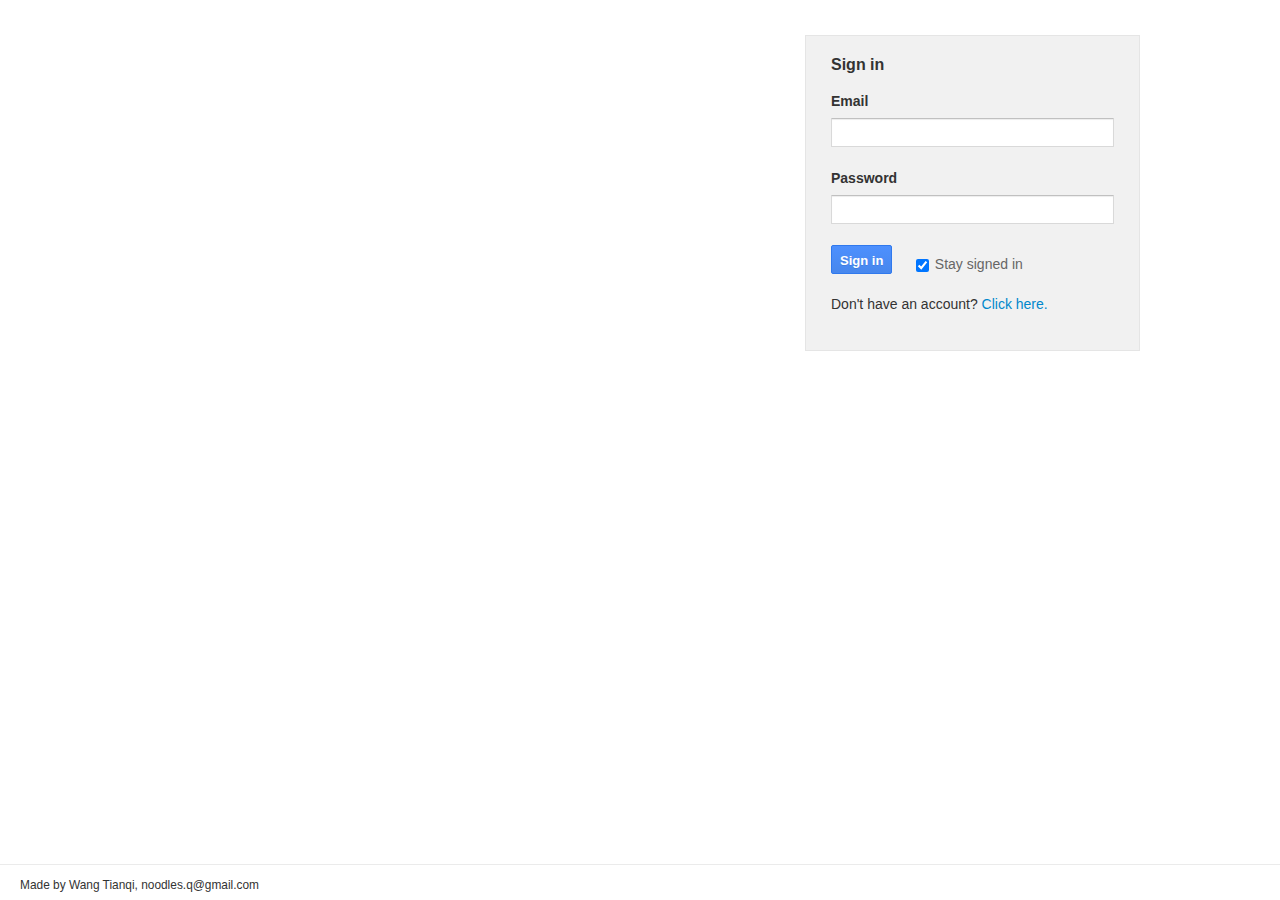
<file: index.html>
<!DOCTYPE html>
<html>
  <head>  
    <meta charset="UTF-8">
    <meta name="application-name" content="TQReader-login">
    <meta name="description" content="the login page to TQReader">
    <link href="./images/favicon.ico" rel="SHORTCUT ICON">
    <noscript>
      "<style>
          div {display: none;}
          table {display: none;}
          #noscript {padding: 3em;font-size:130%;}
      </style>
      <p id='noscript'>Your browser seems disabled Javascript, if you want to use TQReader please enable Javascript, then <a href='../'>Try again</a> or refresh the page</p>
      "
    </noscript>
    <script type="text/javascript" src="./scripts/store.js"></script>
    <script>
      if (window._localStorage.get('tq_email') ||
          window._cookie.get('tq_email'))
      {
          //window._localStorage.remove('tq_email');
          //window._cookie.set('tq_email','','1970-1-1');
          window.location.href = './main.html';    
      }
    </script>
    <link href="./styles/login.css" type="text/css" rel="stylesheet">
  </head>
  <body>
    <div class="main content clearfix">
      <div id="logo"></div>
      <div id="form" class="sign-in">
        <div class="signin-box">
          <h2>Sign in</h2>
          <form id="loginform" method="post" action="./server/auth">
            <div class="email-div">
              <label for="Email"><strong class="email-label">Email</strong></label>
              <input id="Email" type="email" value="" name="Email" spellcheck="false" data-toggle="popover" data-placement="top" data-content="Cannot find the email">
            </div>
            <div class="passwd-div">
              <label for="Passwd"><strong class="passwd-label">Password</strong></label>
              <input id="Passwd" type="password" name="Passwd" data-toggle="popover" data-placement="top" data-content="Wrong password">
            </div>
            <input id="signIn" type="submit" value="Sign in" name="signIn" data-toggle="popover" data-placement="right" data-content="The sign in form cannot be empty" class="button button-submit">
            <label class="remember">
              <input id="PersistentCookie" type="checkbox" checked="checked" value="yes" name="PersistentCookie"><strong class="remember-label">Stay signed in</strong>
            </label>
          </form>
          <div id="register-div">Don't have an account? <a href="#reg-box" data-toggle="modal">Click here.</a></div>
        </div>
      </div>
    </div>
    <div id="footer">
      <div class="footer clearfix"> <span>Made by Wang Tianqi, noodles.q@gmail.com</span></div>
    </div>
    <div id="reg-box" tabindex="-1" role="dialog" aria-hidden="true" aria-labelledby="registerForm" class="modal hide fade">
      <div class="modal-header">
        <button type="button" data-dismiss="modal" aria-hidden="true" class="close">x</button>
        <h3 id="regFormLabel">Only one step</h3>
      </div>
      <div class="modal-body">
        <form id="signupform" method="post" action="./server/auth">
          <div class="userName-div">
            <label for="userName"><strong class="userName-label">UserName</strong></label>
            <input id="userName" type="userName" value="" name="userName">
          </div>
          <div class="email-div">
            <label for="regEmail"><strong class="email-label">Email</strong></label>
            <input id="regEmail" type="email" value="" name="regEmail">
          </div>
          <div class="passwd-div">
            <label for="passwd"><strong class="passwd-label">Password</strong></label>
            <input id="passwd" type="password" name="passwd">
          </div>
          <input id="signup" type="submit" value="Regist" name="signup" class="button button-submit">
          <div id="reg-result"></div>
        </form>
      </div>
    </div>
    <script>
      window.pageinfo = {
          name: 'login'  
      };
    </script>
    <script type="text/javascript" src="./scripts/lib/require.js" data-main="./scripts/main.js"></script>
  </body>
</html>
</file>
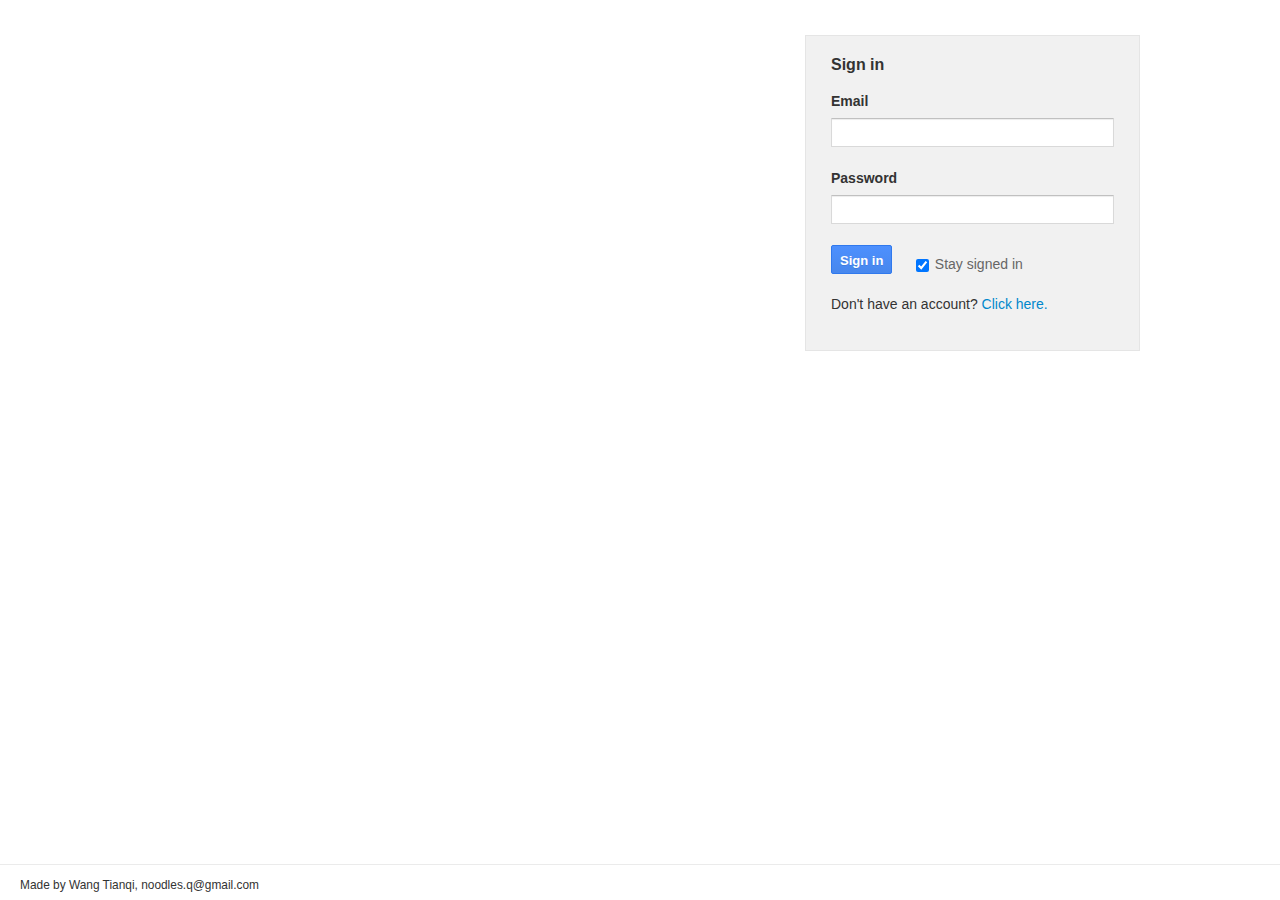
<file: main.html>
<!DOCTYPE html>
<html>
  <head>
    <title>TQReader</title>
    <meta charset="UTF-8">
    <link href="./images/favicon.ico" rel="SHORTCUT ICON">
    <meta name="application-name" content="TQReader">
    <meta name="description" content="get all your favourites in one place">
    <noscript>
      "<style>
          div {display: none;}
          table {display: none;}
          #noscript {padding: 3em;font-size:130%;}
      </style>
      <p id='noscript'>Your browser seems disabled Javascript, if you want to use TQReader please enable Javascript, then <a href='../'>Try again</a> or refresh the page.</p>
      "
    </noscript>
    <script type="text/javascript" src="./scripts/store.js"></script>
    <script>
      if (!(window.localStorage.getItem('tq_email') || window._cookie.get('tq_email')))
      {
          window.location.href = './index.html';    
      }
    </script>
    <!--link(href='./styles/global.css',type='text/css',rel='stylesheet')-->
    <link href="./styles/reader-ui.css" type="text/css" rel="stylesheet">
    <link href="./styles/reader-ui-medium.css" type="text/css" rel="stylesheet">
    <link href="./styles/scroll.css" type="text/css" rel="stylesheet">
  </head>
  <body>
    <div id="loading-area-container" class="message-area-container hidden">
      <div class="goog-inline-block">
        <div id="loading-area" class="jfk-butterBar jfk-butterBar-shown jfk-butterBar-info">Loading... </div>
      </div>
    </div>
    <div id="quick-add-bubble-holder" style="left:28px;top:109px;display:none;">
      <form id="quick-add-form"><span id="quick-add-instructions">Enter a search term to find feeds or paste a feed URL.</span>
        <div id="quick-add-close"></div>
        <div id="quick-add-input-div">
          <input id="quickadd" type="text" name="quickadd" autocomplete="off" spellcheck="false" style="width:225px;" required>
          <div role="wairole:button" tabindex="0" id="quick-add-btn" class="goog-button goog-button-base unselectable goog-inline-block goog-button-float-left goog-button-tight">
            <div class="goog-button-base-outer-box goog-inline-block">
              <div class="goog-button-base-inner-box goog-inline-block">
                <div class="goog-button-base-pos">
                  <div class="goog-button-base-content">
                    <div class="goog-button-body">Add</div>
                  </div>
                </div>
              </div>
            </div>
          </div>
        </div>
        <div id="quick-add-helptext">e.g: googleblog.bolgspot.com or sky sports</div>
      </form>
    </div>
    <div id="main">
      <div id="nav">
        <div id="logo-section"><a id="logo-link" href="index.html">TQReader</a></div>
        <div id="lhn-add-subscription-section"><span id="lhn-add-subscription" role="button" tabindex="0" class="jfk-button-primary jfk-button jfk-button-clear-outline">Subscribe</span></div>
        <div id="scrollable-sections-holder">
          <div id="scrollable-sections" class="mouseout">
            <div id="home-section">
              <div id="overview-selector" class="selector no-icon"><a href="#overview-page" class="link"><span class="text">Home</span></a></div>
            </div>
            <div id="lhn-subscriptions" class="section lhn-section">
              <div id="lhn-subscriptions-minimize" class="section-button section-minimize"></div>
              <div id="lhn-subscriptions-menubutton" aria-expanded="false" role="button" tabindex="=" aria-haspopup="true" aria-activedescendant class="section-button section-menubutton goog-menu-button goog-inline-block">
                <div class="goog-inline-block goog-menu-button-outer-box">
                  <div class="goog-inline-block goog-menu-button-inner-box">
                    <div class="goog-inline-block goog-menu-button-caption">
                      <div class="goog-inline-block goog-menu-button-dropdown">&nbsp;</div>
                    </div>
                  </div>
                </div>
              </div>
              <div class="lhn-section-primary"><span id="sub-tree-header" class="unselectable">Subscriptions</span><span id="sub-tree-refreshing" class="hidden">refreshing...</span></div>
              <div id="sub-tree-container" class="scroll-tree-container lhn-section-secondary">
                <ul id="sub-tree" class="scroll-tree">
                  <li id="sub-tree-item-0-main" class="folder unselectable expanded">
                    <ul></ul>
                  </li>
                </ul>
              </div>
            </div>
          </div>
          <div id="scrollable-sections-top-shadow"></div>
          <div id="scrollable-sections-buttom-shadow"></div>
        </div>
      </div>
      <div id="chrome">
        <div id="chrome-viewer-cotainer">
          <div id="chrome-viewer">
            <div id="viewer-header-container">
              <div id="viewer-header">
                <div id="viewer-top-controls-container">
                  <div id="viewer-top-controls">
                    <div class="lhn-nav-button-container"></div>
                    <div role="button" id="viewer-refresh" tabindex="0" title="Refresh" class="goog-inline-block jfk-button jfk-button-standard viewer-buttons"><img src="./images/refresh.png" class="jfk-button-img"></div>
                    <div id="viewer-view-options" aria-expanded="false" role="listbox" tabindex="0" class="goog-inline-block goog-flat-menu-button">
                      <div class="goog-inline-block goog-flat-menu-button-caption">All items</div>
                      <div class="goog-inline-block goog-flat-menu-button-dropdown">&nbsp;</div>
                    </div><span id="mark-all-as-read-split-button">
                      <div role="button" tabindex="0" class="goog-inline-block jfk-button jfk-button-standard jfk-button-collapse-right">Mark all as read</div>
                      <div tabindex="0" class="goog-inline-block goog-flat-menu-button goog-flat-menu-button-collapse-left ml-5">
                        <div class="goog-inline-block goog-flat-menu-button-caption"></div>
                        <div class="goog-inline-block goog-flat-menu-button-dropdown">&nbsp;</div>
                      </div></span>
                    <div role="wairole:button" tabindex="0" id="stream-prefs-menu" class="goog-button goog-button-base unselectable goog-inline-block goog-button-float-left goog-menu-button goog-button-tight">
                      <div class="goog-button-base-outer-box goog-inline-block">
                        <div class="goog-button-base-inner-box goog-inline-block">
                          <div class="goog-button-base-pos">
                            <div class="goog-button-base-content">
                              <div class="goog-button-body">Feed settings...</div>
                              <div class="goog-menu-button-dropdown"></div>
                            </div>
                          </div>
                        </div>
                      </div>
                    </div><span id="settings-button-container">
                      <div role="button" id="settings-button" tabindex="0" title="Settings" class="goog-inline-block jfk-button jfk-button-standard viewer-buttons goog-flat-menu-button">
                        <div class="goog-inline-block goog-flat-menu-button-caption"><img src="./images/settings.png" class="jfk-button-img"></div>
                        <div class="goog-inline-block goog-flat-menu-button-dropdown">&nbsp;</div>
                      </div></span><span id="item-up-down-buttons">
                      <div role="button" id="entries-up" tabindex="0" title="Previous item" class="goog-inline-block jfk-button jfk-button-standard jfk-button-collapse-right jfk-button-narrow"><img src="./images/up_arrow.png" class="jfk-button-img"></div>
                      <div role="button" id="entries-down" tabindex="0" title="Next item" class="goog-inline-block jfk-button jfk-button-standard jfk-button-collapse-left jfk-button-narrow ml-5"><img src="./images/down_arrow.png" class="jfk-button-img"></div></span>
                  </div>
                </div>
              </div>
            </div>
            <div id="chrome-fullscreen-top-toggle" class="hidden"></div>
            <div id="viewer-container">
              <div id="viewer-entries-container">
                <div id="title-and-status-holder"><span id="chrome-title"><a target="_blank"><span id="chevron">»</span></a></span></div>
                <div class="samedir">
                  <div id="quick-add-success" class="hidden">"You have subscribed to ""<span id="quick-add-success-title"></span>""."</div>
                  <div id="entries" class="single-source-cards"></div>
                </div>
              </div>
              <div id="viewer-page-container" class="hidden">
                <div class="viewer-page">
                  <div id="home">
                    <div id="sections-header">
                      <div class="contents">
                        <div class="lhn-nav-button-container">
                          <div role="wairole:button" tabindex="0" id="chrome-lhn-menu" class="goog-button goog-button-base unselectable goog-inline-block goog-button-float-left goog-menu-button goog-button-tight hidden">
                            <div class="goog-button-base-outer-box goog-inline-block">
                              <div class="goog-button-base-inner-box goog-inline-block">
                                <div class="goog-button-base-pos">
                                  <div class="goog-button-base-content">
                                    <div class="goog-button-body">Navigation</div>
                                    <div class="goog-menu-button-dropdown"></div>
                                  </div>
                                </div>
                              </div>
                            </div>
                          </div>
                        </div>
                        <div class="overview-section-header">A look at what's new in your Reader</div>
                        <div class="settings-button-container">
                          <div role="button" id="settings-button" tabindex="0" title="Settings" class="goog-inline-block jfk-button jfk-button-standard viewer-buttons goog-flat-menu-button">
                            <div class="goog-inline-block goog-flat-menu-button-caption"><img src="../images/settings.png" class="jfk-button-img"></div>
                            <div class="goog-inline-block goog-flat-menu-button-dropdown">&nbsp;</div>
                          </div>
                        </div>
                        <div class="clear"></div>
                      </div>
                    </div>
                    <div id="sections-holder">
                      <div id="sections">
                        <div id="right-section">
                          <div class="overview-section">
                            <div id="recent-activity" class="section">
                              <div id="recent-activity-star" class="recent"></div>
                              <div id="recent-activity-read" class="recent"></div>
                            </div>
                            <div id="tips">
                              <div class="section-header">Tips and tricks</div>
                              <div id="tips-body">
                                <p>here's some tips</p>
                              </div>
                            </div>
                          </div>
                        </div>
                        <div id="left-section">
                          <div class="overview-section">
                            <div id="overview">
                              <div class="section-header">New in your subscriptions</div>
                            </div>
                          </div>
                        </div>
                      </div>
                      <div id="overview-footer">
                        <div id="footer">
                          <div class="copyright">© This Reader was made by Tianqi Wang, noodles.q@gmail.com</div>
                        </div>
                      </div>
                    </div>
                  </div>
                </div>
              </div>
            </div>
          </div>
        </div>
      </div>
    </div>
    <div role="bg" class="fr-confirm-dialog fr-modal-dialog-bg hidden"></div>
    <div tabindex="0" role="dialog" class="fr-confirm-dialog fr-modal-dialog hidden">
      <div id=":em" class="fr-confirm-dialog fr-modal-dialog-title fr-confirm-dialog gr-modal-dialog-title-draggable fr-confirm-dialog fr-modal-dialog-title-draggable"><span class="fr-confirm-dialog fr-modal-dialog-title-text"></span><span class="fr-confirm-dialog fr-modal-dialog-title-close"></span></div>
      <div class="fr-confirm-dialog fr-modal-dialog-content">Are you sure that you'd like to unsubscribe from </div>
      <div class="fr-confirm-dialog fr-modal-dialog-buttons">
        <button name="ok" class="goog-buttonset-default">OK</button>
        <button name="cancel">Cancel</button>
      </div>
    </div>
    <script>
      window.pageinfo = {
          name: 'overview'  
      };
    </script>
    <script type="text/javascript" src="./scripts/lib/require.js" data-main="./scripts/main.js"></script>
  </body>
</html>
</file>
<file: styles/reader-ui.css>
.ac-renderer{
	border:1px solid #666;
	background:#eee;
	color:#000;
	z-index:20000;
	position:absolute
}
.ac-renderer .ac-row{
	padding:1px 3px
}
.ac-renderer .active{
	background:#bbb
}
.goog-contacts-ui-autocomplete-new-section{
	border-top:1px solid #666;
	padding-top:2px
}
.banner{
	position:absolute;
	top:40%;
	left:15%;
	margin:0;
	width:70%;
	text-align:center;
	padding:1em;
	color:#fff
}
.banner-background{
	background:#000;
	border-radius:10px;
	opacity:.8;
	filter:alpha(opacity=80);
	z-index:1001;
	overflow:auto
}
.banner-background .primary-message,.banner-background .secondary-message{
	visibility:hidden
}
.banner-foreground{
	z-index:1002;
	text-shadow:#000 1px 1px 7px
}
.banner .primary-message,.banner .secondary-message{
	font-weight:bold;
	font-family:sans-serif;
	margin:0
}
.banner .primary-message{
	font-size:200%
}
.banner .secondary-message{
	border-top:solid 1px #999;
	padding-top:.5em;
	font-size:150%
}
.banner .stream-list{
	text-align:left;
	line-height:130%;
	zoom:1
}
.banner .stream-list-label{
	color:#dd0;
	padding:0 .5em 0 0;
	width:50%;
	float:left;
	text-align:right
}
.banner .stream-list .streams{
	margin:0 0 0 50%;
	padding:0 0 0 .5em;
	color:#aaa
}
.banner .stream-list .streams .unread{
	color:#fff
}
.banner-background .stream-list .streams .selected{
	visibility:visible;
	background:#666;
	border-radius:7px
}
.ie .banner-foreground .stream-list .streams .selected{
	background:#666
}
.banner .stream-list .streams .stream{
	list-style-type:none;
	margin:0
}
.banner .stream-list .streams .separator{
	display:none
}
.banner .stream-list-header{
	text-align:center;
	margin:0 0 .25em
}
.banner .initial-stream-list .streams .stream{
	float:left;
	padding:0 .25em;
	white-space:nowrap
}
.banner .multiple-matches .streams .stream{
	padding:0 0 0 .25em
}
.banner .no-matches{
	color:#f99
}
.keyboard-selector-input{
	position:absolute;
	top:0;
	left:-300px
}
.subscription-keyboard-selector{
	top:20%
}
.subscription-keyboard-selector .initial-stream-list .stream-list-label{
	float:none!important;
	text-align:left;
	width:auto;
	display:inline
}
.subscription-keyboard-selector .initial-stream-list .streams{
	display:inline;
	margin:0
}
.subscription-keyboard-selector .initial-stream-list .streams .stream{
	float:none;
	display:inline;
	white-space:normal
}
.subscription-keyboard-selector .initial-stream-list .streams .separator{
	display:inline
}
.gecko .goog-inline-block{
	display:-moz-inline-box
}
.gecko .goog-inline-block{
	display:inline-block
}
.goog-inline-block{
	position:relative;
	display:inline-block
}
.ie6 .goog-inline-block{
	position:static;
	display:inline
}
.ie7 .goog-inline-block{
	position:static;
	display:inline
}
html,body{
	margin:0;
	font-size:90%;
	border:0
}
html,body,input{
	font-family:arial,sans-serif
}
body{
	color:#000;
	background:#fff
}
div,form{
	margin:0
}
.settings{
	overflow:auto
}
.bold-text{
	font-weight:bold
}
a,a:visited,.link{
	color:#15c
}
.link{
	text-decoration:underline;
	cursor:pointer
}
.unimportant-link{
	color:#68d;
	cursor:pointer
}
.link-selected{
	color:#000;
	text-decoration:none;
	cursor:default;
	font-weight:bold
}
a:focus{
	-moz-outline:0
}
a:focus,.unselectable{
	-moz-user-select:none;
	-khtml-user-select:none;
	user-select:none
}
.internal,.link.internal{
	color:#a00!important
}
input{
	font-size:95%
}
iframe{
	border:0
}
.clr{
	clear:both
}
.clear{
	clear:both;
	font-size:1px;
	height:1px;
	width:1px
}
.hidden{
	display:none!important
}
.invisible{
	visibility:hidden
}
.subscribe-button{
	padding-left:20px;
	background:url(/reader/ui/3660573864-lhn-sprite.png) no-repeat -64px -80px;
	white-space:nowrap
}
.goog-button-base-disabled .subscribe-button{
	background:url(/reader/ui/1284914561-add-disabled.gif) no-repeat 0 1px
}
.rtl{
	direction:rtl;
	right:0
}
.revdir{
	direction:rtl
}
#subscribe-area{
	position:relative;
	margin:0 1.5em
}
.ie6 #subscribe-area{
	border:1px solid #fff
}
#settings-frame{
	width:100%;
	border:0;
	z-index:10;
	margin:0;
	padding:0;
	left:-10000px
}
#settings-frame.loaded{
	left:0
}
.goog-tooltip{
	max-width:40em;
	z-index:2002
}
.text-tooltip{
	background:infobackground;
	color:infotext;
	border:1px solid infotext;
	padding:1px;
	font:menu;
	font-size:9pt
}
.popout{
	background-repeat:no-repeat;
	background-color:transparent;
	padding:1px 8px 1px 16px;
	background-position:2px 50%;
	background-image:url(/reader/ui/2324375172-module-new-window-icon.gif);
	text-decoration:none
}
.hide-embeds embed,.hide-embeds object{
	visibility:hidden!important
}
.label-input-label{
	color:#8a8a8a
}
.layout-table{
	border-collapse:collapse;
	border-spacing:0
}
.layout-table td{
	vertical-align:top
}
.goog-inline-block{
	position:relative;
	display:-moz-inline-box;
	display:inline-block
}
* html .goog-inline-block{
	display:inline
}
*:first-child+html .goog-inline-block{
	display:inline
}
.jfk-button{
	-webkit-border-radius:2px;
	-moz-border-radius:2px;
	border-radius:2px;
	cursor:default;
	font-size:11px;
	font-weight:bold;
	text-align:center;
	white-space:nowrap;
	margin-right:16px;
	height:27px;
	line-height:27px;
	min-width:54px;
	outline:0;
	padding:0 8px
}
.jfk-button-hover{
	-webkit-box-shadow:0 1px 1px rgba(0,0,0,.1);
	-moz-box-shadow:0 1px 1px rgba(0,0,0,.1);
	box-shadow:0 1px 1px rgba(0,0,0,.1)
}
.jfk-button-selected{
	-webkit-box-shadow:inset 0 1px 2px rgba(0,0,0,0.1);
	-moz-box-shadow:inset 0 1px 2px rgba(0,0,0,0.1);
	box-shadow:inset 0 1px 2px rgba(0,0,0,0.1)
}
.jfk-button .jfk-button-img{
	margin-top:-3px;
	vertical-align:middle
}
.jfk-button-label{
	margin-left:5px
}
.jfk-button-narrow{
	min-width:34px;
	padding:0
}
.jfk-button-collapse-left,.jfk-button-collapse-right{
	z-index:1
}
.jfk-button-collapse-left.jfk-button-disabled{
	z-index:0
}
.jfk-button-checked.jfk-button-collapse-left,.jfk-button-checked.jfk-button-collapse-right{
	z-index:2
}
.jfk-button-collapse-left:focus,.jfk-button-collapse-right:focus,.jfk-button-hover.jfk-button-collapse-left,.jfk-button-hover.jfk-button-collapse-right{
	z-index:3
}
.jfk-button-collapse-left{
	margin-left:-1px;
	-moz-border-radius-bottomleft:0;
	-moz-border-radius-topleft:0;
	-webkit-border-bottom-left-radius:0;
	-webkit-border-top-left-radius:0;
	border-bottom-left-radius:0;
	border-top-left-radius:0
}
.jfk-button-collapse-right{
	margin-right:0;
	-moz-border-radius-topright:0;
	-moz-border-radius-bottomright:0;
	-webkit-border-top-right-radius:0;
	-webkit-border-bottom-right-radius:0;
	border-top-right-radius:0;
	border-bottom-right-radius:0
}
.jfk-button.jfk-button-disabled:active{
	-webkit-box-shadow:none;
	-moz-box-shadow:none;
	box-shadow:none
}
.jfk-button-action{
	background-color:#4d90fe;
	background-image:-webkit-linear-gradient(top,#4d90fe,#4787ed);
	background-image:-moz-linear-gradient(top,#4d90fe,#4787ed);
	background-image:-ms-linear-gradient(top,#4d90fe,#4787ed);
	background-image:-o-linear-gradient(top,#4d90fe,#4787ed);
	background-image:linear-gradient(top,#4d90fe,#4787ed);
	border:1px solid #3079ed;
	color:#fff
}
.jfk-button-action.jfk-button-hover{
	background-color:#357ae8;
	background-image:-webkit-linear-gradient(top,#4d90fe,#357ae8);
	background-image:-moz-linear-gradient(top,#4d90fe,#357ae8);
	background-image:-ms-linear-gradient(top,#4d90fe,#357ae8);
	background-image:-o-linear-gradient(top,#4d90fe,#357ae8);
	background-image:linear-gradient(top,#4d90fe,#357ae8);
	border:1px solid #2f5bb7
}
.jfk-button-action:focus{
	-webkit-box-shadow:inset 0 0 0 1px #fff;
	-moz-box-shadow:inset 0 0 0 1px #fff;
	box-shadow:inset 0 0 0 1px #fff;
	border:1px solid #fff;
	border:1px solid rgba(0,0,0,0);
	outline:1px solid #4d90fe;
	outline:0 rgba(0,0,0,0)
}
.jfk-button-action.jfk-button-clear-outline{
	-webkit-box-shadow:none;
	-moz-box-shadow:none;
	box-shadow:none
}
.jfk-button-action:active{
	-webkit-box-shadow:inset 0 1px 2px rgba(0,0,0,0.3);
	-moz-box-shadow:inset 0 1px 2px rgba(0,0,0,0.3);
	box-shadow:inset 0 1px 2px rgba(0,0,0,0.3)
}
.jfk-button-action.jfk-button-disabled{
	background:#4d90fe;
	filter:alpha(opacity=50);
	opacity:.5
}
.jfk-button-default{
	background-color:#3d9400;
	background-image:-webkit-linear-gradient(top,#3d9400,#398a00);
	background-image:-moz-linear-gradient(top,#3d9400,#398a00);
	background-image:-ms-linear-gradient(top,#3d9400,#398a00);
	background-image:-o-linear-gradient(top,#3d9400,#398a00);
	background-image:linear-gradient(top,#3d9400,#398a00);
	border:1px solid #29691d;
	color:#fff;
	text-shadow:0 1px rgba(0,0,0,0.1)
}
.jfk-button-default.jfk-button-hover{
	background-color:#368200;
	background-image:-webkit-linear-gradient(top,#3d9400,#368200);
	background-image:-moz-linear-gradient(top,#3d9400,#368200);
	background-image:-ms-linear-gradient(top,#3d9400,#368200);
	background-image:-o-linear-gradient(top,#3d9400,#368200);
	background-image:linear-gradient(top,#3d9400,#368200);
	border:1px solid #2d6200;
	text-shadow:0 1px rgba(0,0,0,0.3)
}
.jfk-button-default:focus{
	-webkit-box-shadow:inset 0 0 0 1px #fff;
	-moz-box-shadow:inset 0 0 0 1px #fff;
	box-shadow:inset 0 0 0 1px #fff;
	border:1px solid #fff;
	border:1px solid rgba(0,0,0,0);
	outline:1px solid #3d9400;
	outline:0 rgba(0,0,0,0)
}
.jfk-button-default.jfk-button-clear-outline{
	-webkit-box-shadow:none;
	-moz-box-shadow:none;
	box-shadow:none
}
.jfk-button-default:active{
	-webkit-box-shadow:inset 0 1px 2px rgba(0,0,0,0.3);
	-moz-box-shadow:inset 0 1px 2px rgba(0,0,0,0.3);
	box-shadow:inset 0 1px 2px rgba(0,0,0,0.3)
}
.jfk-button-default.jfk-button-disabled{
	background:#3d9400;
	filter:alpha(opacity=50);
	opacity:.5
}
.jfk-button-primary{
	background-color:#d14836;
	background-image:-webkit-linear-gradient(top,#dd4b39,#d14836);
	background-image:-moz-linear-gradient(top,#dd4b39,#d14836);
	background-image:-ms-linear-gradient(top,#dd4b39,#d14836);
	background-image:-o-linear-gradient(top,#dd4b39,#d14836);
	background-image:linear-gradient(top,#dd4b39,#d14836);
	border:1px solid transparent;
	color:#fff;
	text-shadow:0 1px rgba(0,0,0,0.1);
	text-transform:uppercase
}
.jfk-button-primary.jfk-button-hover{
	-webkit-box-shadow:0 1px 1px rgba(0,0,0,0.2);
	-moz-box-shadow:0 1px 1px rgba(0,0,0,0.2);
	box-shadow:0 1px 1px rgba(0,0,0,0.2);
	background-color:#c53727;
	background-image:-webkit-linear-gradient(top,#dd4b39,#c53727);
	background-image:-moz-linear-gradient(top,#dd4b39,#c53727);
	background-image:-ms-linear-gradient(top,#dd4b39,#c53727);
	background-image:-o-linear-gradient(top,#dd4b39,#c53727);
	background-image:linear-gradient(top,#dd4b39,#c53727);
	border:1px solid #b0281a;
	border-bottom-color:#af301f
}
.jfk-button-primary:focus{
	-webkit-box-shadow:inset 0 0 0 1px #fff;
	-moz-box-shadow:inset 0 0 0 1px #fff;
	box-shadow:inset 0 0 0 1px #fff;
	border:1px solid #fff;
	border:1px solid rgba(0,0,0,0);
	outline:1px solid #d14836;
	outline:0 rgba(0,0,0,0)
}
.jfk-button-primary.jfk-button-clear-outline{
	-webkit-box-shadow:none;
	-moz-box-shadow:none;
	box-shadow:none
}
.jfk-button-primary:active{
	-webkit-box-shadow:inset 0 1px 2px rgba(0,0,0,0.3);
	-moz-box-shadow:inset 0 1px 2px rgba(0,0,0,0.3);
	box-shadow:inset 0 1px 2px rgba(0,0,0,0.3);
	background-color:#b0281a;
	background-image:-webkit-linear-gradient(top,#dd4b39,#b0281a);
	background-image:-moz-linear-gradient(top,#dd4b39,#b0281a);
	background-image:-ms-linear-gradient(top,#dd4b39,#b0281a);
	background-image:-o-linear-gradient(top,#dd4b39,#b0281a);
	background-image:linear-gradient(top,#dd4b39,#b0281a);
	border:1px solid #992a1b
}
.jfk-button-primary.jfk-button-disabled{
	background:#d14836;
	filter:alpha(opacity=50);
	opacity:.5
}
.jfk-button-standard{
	background-color:#f5f5f5;
	background-image:-webkit-linear-gradient(top,#f5f5f5,#f1f1f1);
	background-image:-moz-linear-gradient(top,#f5f5f5,#f1f1f1);
	background-image:-ms-linear-gradient(top,#f5f5f5,#f1f1f1);
	background-image:-o-linear-gradient(top,#f5f5f5,#f1f1f1);
	background-image:linear-gradient(top,#f5f5f5,#f1f1f1);
	color:#444;
	border:1px solid #dcdcdc;
	border:1px solid rgba(0,0,0,0.1)
}
.jfk-button-standard.jfk-button-hover,.jfk-button-standard.jfk-button-clear-outline.jfk-button-hover{
	background-color:#f8f8f8;
	background-image:-webkit-linear-gradient(top,#f8f8f8,#f1f1f1);
	background-image:-moz-linear-gradient(top,#f8f8f8,#f1f1f1);
	background-image:-ms-linear-gradient(top,#f8f8f8,#f1f1f1);
	background-image:-o-linear-gradient(top,#f8f8f8,#f1f1f1);
	background-image:linear-gradient(top,#f8f8f8,#f1f1f1);
	border:1px solid #c6c6c6;
	color:#333
}
.jfk-button-standard:active{
	-webkit-box-shadow:inset 0 1px 2px rgba(0,0,0,.1);
	-moz-box-shadow:inset 0 1px 2px rgba(0,0,0,.1);
	box-shadow:inset 0 1px 2px rgba(0,0,0,.1)
}
.jfk-button-standard.jfk-button-selected,.jfk-button-standard.jfk-button-clear-outline.jfk-button-selected{
	background-color:#eee;
	background-image:-webkit-linear-gradient(top,#f8f8f8,#f1f1f1);
	background-image:-moz-linear-gradient(top,#f8f8f8,#f1f1f1);
	background-image:-ms-linear-gradient(top,#f8f8f8,#f1f1f1);
	background-image:-o-linear-gradient(top,#f8f8f8,#f1f1f1);
	background-image:linear-gradient(top,#f8f8f8,#f1f1f1);
	border:1px solid #ccc;
	color:#333
}
.jfk-button-standard.jfk-button-checked,.jfk-button-standard.jfk-button-clear-outline.jfk-button-checked{
	-webkit-box-shadow:inset 0 1px 2px rgba(0,0,0,.1);
	-moz-box-shadow:inset 0 1px 2px rgba(0,0,0,.1);
	box-shadow:inset 0 1px 2px rgba(0,0,0,.1);
	background-color:#eee;
	background-image:-webkit-linear-gradient(top,#eee,#e0e0e0);
	background-image:-moz-linear-gradient(top,#eee,#e0e0e0);
	background-image:-ms-linear-gradient(top,#eee,#e0e0e0);
	background-image:-o-linear-gradient(top,#eee,#e0e0e0);
	background-image:linear-gradient(top,#eee,#e0e0e0);
	border:1px solid #ccc;
	color:#333
}
.jfk-button-standard:focus{
	border:1px solid #4d90fe
}
.jfk-button-standard.jfk-button-clear-outline{
	border:1px solid #dcdcdc
}
.jfk-button-standard.jfk-button-disabled{
	background:#fff;
	border:1px solid #f3f3f3;
	border:1px solid rgba(0,0,0,0.05);
	color:#b8b8b8
}
.jfk-button-standard .jfk-button-img{
	opacity:.55
}
.jfk-button-standard.jfk-button-checked .jfk-button-img,.jfk-button-standard.jfk-button-selected .jfk-button-img,.jfk-button-standard.jfk-button-hover .jfk-button-img{
	opacity:.9
}
.jfk-button-standard.jfk-button-disabled .jfk-button-img{
	filter:alpha(opacity=33);
	opacity:.333
}
.jfk-button-flat{
	-webkit-border-radius:0;
	-moz-border-radius:0;
	border-radius:0;
	border:1px solid transparent;
	font-size:13px;
	font-weight:normal;
	height:21px;
	line-height:21px;
	margin-right:1px;
	min-width:0;
	padding:0
}
.jfk-button-flat.jfk-button-hover,.jfk-button-flat.jfk-button-selected,.jfk-button-flat:focus,.jfk-button-flat:active{
	-webkit-box-shadow:none;
	-moz-box-shadow:none;
	box-shadow:none
}
.jfk-button-flat .jfk-button-img{
	height:21px;
	opacity:.55;
	width:21px
}
.jfk-button-flat .jfk-button-label{
	display:inline-block;
	margin:0;
	padding:0 1px
}
.jfk-button-flat.jfk-button-selected .jfk-button-img,.jfk-button-flat.jfk-button-hover .jfk-button-img{
	opacity:.9
}
.jfk-button-flat.jfk-button-disabled .jfk-button-img{
	filter:alpha(opacity=33);
	opacity:.333
}
.jfk-button-flat:focus{
	border:1px solid #4d90fe
}
.jfk-button-flat.jfk-button-clear-outline{
	border:1px solid transparent
}
.jfk-button-mini{
	background-color:#f5f5f5;
	background-image:-webkit-linear-gradient(top,#f5f5f5,#f1f1f1);
	background-image:-moz-linear-gradient(top,#f5f5f5,#f1f1f1);
	background-image:-ms-linear-gradient(top,#f5f5f5,#f1f1f1);
	background-image:-o-linear-gradient(top,#f5f5f5,#f1f1f1);
	background-image:linear-gradient(top,#f5f5f5,#f1f1f1);
	border:1px solid #dcdcdc;
	border:1px solid rgba(0,0,0,0.1);
	color:#444;
	height:17px;
	line-height:17px;
	min-width:22px;
	text-shadow:0 1px rgba(0,0,0,0.1)
}
.jfk-button-mini.jfk-button-hover,.jfk-button-mini.jfk-button-clear-outline.jfk-button-hover{
	background-color:#f8f8f8;
	background-image:-webkit-linear-gradient(top,#f8f8f8,#f1f1f1);
	background-image:-moz-linear-gradient(top,#f8f8f8,#f1f1f1);
	background-image:-ms-linear-gradient(top,#f8f8f8,#f1f1f1);
	background-image:-o-linear-gradient(top,#f8f8f8,#f1f1f1);
	background-image:linear-gradient(top,#f8f8f8,#f1f1f1);
	border:1px solid #c6c6c6;
	text-shadow:0 1px rgba(0,0,0,0.3)
}
.jfk-button-mini:active{
	-webkit-box-shadow:inset 0 1px 2px rgba(0,0,0,.1);
	-moz-box-shadow:inset 0 1px 2px rgba(0,0,0,.1);
	box-shadow:inset 0 1px 2px rgba(0,0,0,.1)
}
.jfk-button-mini.jfk-button-checked,.jfk-button-mini.jfk-button-clear-outline.jfk-button-checked{
	-webkit-box-shadow:inset 0 1px 2px rgba(0,0,0,.1);
	-moz-box-shadow:inset 0 1px 2px rgba(0,0,0,.1);
	box-shadow:inset 0 1px 2px rgba(0,0,0,.1);
	background-color:#e0e0e0;
	background-image:-webkit-linear-gradient(top,#eee,#e0e0e0);
	background-image:-moz-linear-gradient(top,#eee,#e0e0e0);
	background-image:-ms-linear-gradient(top,#eee,#e0e0e0);
	background-image:-o-linear-gradient(top,#eee,#e0e0e0);
	background-image:linear-gradient(top,#eee,#e0e0e0);
	border:1px solid #ccc;
	color:#333
}
.jfk-button-mini:focus{
	border:1px solid #4d90fe
}
.jfk-button-mini.jfk-button-clear-outline{
	border:1px solid #dcdcdc
}
.jfk-button-mini.jfk-button-disabled{
	background:#fff;
	border:1px solid #f3f3f3;
	border:1px solid rgba(0,0,0,0.05);
	color:#b8b8b8
}
.goog-flat-menu-button{
	-webkit-border-radius:2px;
	-moz-border-radius:2px;
	border-radius:2px;
	background-color:#f5f5f5;
	background-image:-webkit-linear-gradient(top,#f5f5f5,#f1f1f1);
	background-image:-moz-linear-gradient(top,#f5f5f5,#f1f1f1);
	background-image:-ms-linear-gradient(top,#f5f5f5,#f1f1f1);
	background-image:-o-linear-gradient(top,#f5f5f5,#f1f1f1);
	background-image:linear-gradient(top,#f5f5f5,#f1f1f1);
	border:1px solid #dcdcdc;
	color:#444;
	cursor:default;
	font-size:11px;
	font-weight:bold;
	line-height:27px;
	list-style:none;
	margin:0 2px;
	min-width:46px;
	outline:none;
	padding:0 18px 0 6px;
	text-align:center;
	text-decoration:none;
	vertical-align:middle
}
.goog-flat-menu-button-disabled{
	background-color:#fff;
	border-color:#f3f3f3;
	color:#b8b8b8
}
.goog-flat-menu-button.goog-flat-menu-button-hover{
	background-color:#f8f8f8;
	background-image:-webkit-linear-gradient(top,#f8f8f8,#f1f1f1);
	background-image:-moz-linear-gradient(top,#f8f8f8,#f1f1f1);
	background-image:-ms-linear-gradient(top,#f8f8f8,#f1f1f1);
	background-image:-o-linear-gradient(top,#f8f8f8,#f1f1f1);
	background-image:linear-gradient(top,#f8f8f8,#f1f1f1);
	-webkit-box-shadow:0 1px 1px rgba(0,0,0,.1);
	-moz-box-shadow:0 1px 1px rgba(0,0,0,.1);
	box-shadow:0 1px 1px rgba(0,0,0,.1);
	border-color:#c6c6c6;
	color:#333
}
.goog-flat-menu-button.goog-flat-menu-button-focused{
	border-color:#4d90fe
}
.goog-flat-menu-button.goog-flat-menu-button-open,.goog-flat-menu-button.goog-flat-menu-button-active{
	-webkit-box-shadow:inset 0 1px 2px rgba(0,0,0,.1);
	-moz-box-shadow:inset 0 1px 2px rgba(0,0,0,.1);
	box-shadow:inset 0 1px 2px rgba(0,0,0,.1);
	background-color:#eee;
	background-image:-webkit-linear-gradient(top,#eee,#e0e0e0);
	background-image:-moz-linear-gradient(top,#eee,#e0e0e0);
	background-image:-ms-linear-gradient(top,#eee,#e0e0e0);
	background-image:-o-linear-gradient(top,#eee,#e0e0e0);
	background-image:linear-gradient(top,#eee,#e0e0e0);
	border:1px solid #ccc;
	color:#333;
	z-index:2
}
.goog-flat-menu-button-caption{
	vertical-align:top;
	white-space:nowrap
}
.goog-flat-menu-button-dropdown{
	border-color:#777 transparent;
	border-style:solid;
	border-width:4px 4px 0;
	height:0;
	width:0;
	position:absolute;
	right:5px;
	top:12px
}
.goog-flat-menu-button .goog-flat-menu-button-img{
	margin-top:-3px;
	opacity:.55;
	vertical-align:middle
}
.goog-flat-menu-button-active .goog-flat-menu-button-img,.goog-flat-menu-button-open .goog-flat-menu-button-img,.goog-flat-menu-button-selected .goog-flat-menu-button-img,.goog-flat-menu-button-hover .goog-flat-menu-button-img{
	opacity:.9
}
.goog-flat-menu-button-active .goog-flat-menu-button-dropdown,.goog-flat-menu-button-open .goog-flat-menu-button-dropdown,.goog-flat-menu-button-selected .goog-flat-menu-button-dropdown,.goog-flat-menu-button-hover .goog-flat-menu-button-dropdown{
	border-color:#595959 transparent
}
.goog-flat-menu-button-left,.goog-flat-menu-button-right{
	z-index:1
}
.goog-flat-menu-button-left.goog-flat-menu-button-disabled{
	z-index:0
}
.goog-flat-menu-button-right:focus,.goog-flat-menu-button-hover.goog-flat-menu-button-collapse-right{
	z-index:2
}
.goog-flat-menu-button-left:focus,.goog-flat-menu-button-hover.goog-flat-menu-button-collapse-left{
	z-index:2
}
.goog-flat-menu-button-collapse-left{
	margin-left:-1px;
	-moz-border-radius-bottomleft:0;
	-moz-border-radius-topleft:0;
	-webkit-border-bottom-left-radius:0;
	-webkit-border-top-left-radius:0;
	border-bottom-left-radius:0;
	border-top-left-radius:0;
	min-width:0;
	padding-left:0;
	vertical-align:top
}
.goog-flat-menu-button-collapse-right{
	margin-right:0;
	-moz-border-radius-topright:0;
	-moz-border-radius-bottomright:0;
	-webkit-border-top-right-radius:0;
	-webkit-border-bottom-right-radius:0;
	border-top-right-radius:0;
	border-bottom-right-radius:0
}
.goog-button-base{
	cursor:default;
	letter-spacing:normal;
	margin:0 1px;
	outline:none;
	text-align:center;
	text-indent:0;
	text-transform:none;
	white-space:nowrap;
	word-spacing:normal;
	font-size:.85em;
	font-weight:bold;
	color:#444
}
.goog-button.no-right-margin{
	margin-right:0!important
}
.goog-button-float-left{
	float:left
}
.opera #search-restrict-button>.goog-button-float-left{
	float:none
}
.goog-button-body{
	padding:0 7px
}
.goog-button-base-outer-box{
	border-top:1px solid #dcdcdc;
	border-bottom:1px solid #dcdcdc
}
.goog-button-base-inner-box{
	background-color:#f5f5f5;
	background-image:-webkit-linear-gradient(top,#f5f5f5,#f1f1f1);
	background-image:-moz-linear-gradient(top,#f5f5f5,#f1f1f1);
	background-image:-ms-linear-gradient(top,#f5f5f5,#f1f1f1);
	background-image:-o-linear-gradient(top,#f5f5f5,#f1f1f1);
	background-image:linear-gradient(top,#f5f5f5,#f1f1f1);
	background:#f5f5f5;
	border-left:1px solid #dcdcdc;
	border-right:1px solid #dcdcdc;
	margin:0 -1px;
	height:27px
}
.goog-button-base-pos{
	height:100%;
	position:relative
}
.goog-button-base-content{
	line-height:1.55em;
	position:relative;
	padding:0 .461em;
	padding-top:6px;
	text-align:center
}
.goog-button-tight .goog-button-base-content{
	line-height:1.4em
}
.goog-button-base:hover .goog-button-base-content,.goog-button-base:focus .goog-button-base-content{
	color:#333
}
.goog-button-base:hover .goog-button-base-inner-box{
	background-color:#f8f8f8;
	background-image:-webkit-linear-gradient(top,#f8f8f8,#f1f1f1);
	background-image:-moz-linear-gradient(top,#f8f8f8,#f1f1f1);
	background-image:-ms-linear-gradient(top,#f8f8f8,#f1f1f1);
	background-image:-o-linear-gradient(top,#f8f8f8,#f1f1f1);
	background-image:linear-gradient(top,#f8f8f8,#f1f1f1)
}
.goog-button-base:hover .goog-button-base-outer-box,.goog-button-base:hover .goog-button-base-inner-box{
	border-color:#c6c6c6
}
.goog-button-base:focus .goog-button-base-outer-box,.goog-button-base:focus .goog-button-base-inner-box{
	border-color:#4d90fe
}
.goog-button-base:hover,.goog-button-base:focus{
	-webkit-box-shadow:0 1px 1px rgba(0,0,0,.1);
	-moz-box-shadow:0 1px 1px rgba(0,0,0,.1);
	box-shadow:0 1px 1px rgba(0,0,0,.1)
}
.goog-button-base:active .goog-button-base-inner-box,.goog-button-base-open .goog-button-base-inner-box{
	background-color:#eee;
	background-image:-webkit-linear-gradient(top,#f8f8f8,#f1f1f1);
	background-image:-moz-linear-gradient(top,#f8f8f8,#f1f1f1);
	background-image:-ms-linear-gradient(top,#f8f8f8,#f1f1f1);
	background-image:-o-linear-gradient(top,#f8f8f8,#f1f1f1);
	background-image:linear-gradient(top,#f8f8f8,#f1f1f1)
}
.goog-button-base:active .goog-button-base-content,.goog-button-base-open .goog-button-base-content{
	color:#333
}
.goog-button-base-disabled .goog-button-base-inner-box,.goog-button-base-disabled .goog-button-base-inner-box:hover{
	background:#fff
}
.goog-button-base-disabled .goog-button-base-outer-box,.goog-button-base-disabled .goog-button-base-inner-box,.goog-button-base-disabled:hover .goog-button-base-outer-box,.goog-button-base-disabled:hover .goog-button-base-inner-box,.goog-button-base-disabled:focus .goog-button-base-outer-box,.goog-button-base-disabled:focus .goog-button-base-inner-box{
	border-color:#f3f3f3
}
.goog-button-base-disabled .goog-button-base-content,.goog-button-base-disabled:hover .goog-button-base-content,.goog-button-base-disabled:focus .goog-button-base-content{
	color:#b8b8b8
}
.ie6 .goog-button-base-inner-box,.ie7 .goog-button-base-inner-box{
	left:-1px
}
.ie6 .goog-button-base-pos{
	height:auto
}
.ie6 .goog-button-base-content{
	display:inline-block
}
.ie6 .goog-button-base-content{
	display:inline;
	margin-top:-.922em
}
.webkit .goog-button-base,.webkit .goog-button-base-outer-box{
	line-height:0
}
.webkit .goog-button-base-inner-box{
	line-height:normal
}
.goog-menu-button .goog-button-base-content{
	padding-right:12px
}
.goog-menu-button .goog-menu-button-dropdown{
	position:absolute;
	top:12px;
	right:5px;
	height:0;
	width:0;
	border-color:#777 transparent;
	border-style:solid;
	border-width:4px 4px 0;
	line-height:0
}
.goog-menu-button:hover .goog-menu-button-dropdown,.goog-menu-button.goog-button-base:focus .goog-menu-button-dropdown,.goog-menu-button:active .goog-menu-button-dropdown,.goog-menu-button.goog-button-base-open .goog-menu-button-dropdown{
	border-color:#595959 transparent
}
.goog-menu-button:active .goog-button-base-content,.goog-menu-button.goog-button-base-open .goog-button-base-content{
	color:#333
}
.goog-menu-button:active .goog-button-base-inner-box,.goog-menu-button.goog-button-base-open .goog-button-base-inner-box{
	background-color:#eee;
	background-image:-webkit-linear-gradient(top,#eee,#e0e0e0);
	background-image:-moz-linear-gradient(top,#eee,#e0e0e0);
	background-image:-ms-linear-gradient(top,#eee,#e0e0e0);
	background-image:-o-linear-gradient(top,#eee,#e0e0e0);
	background-image:linear-gradient(top,#eee,#e0e0e0)
}
.goog-menu-button:active .goog-button-base-outer-box,.goog-menu-button:active .goog-button-base-inner-box,.goog-menu-button.goog-button-base-open .goog-button-base-outer-box,.goog-menu-button.goog-button-base-open .goog-button-base-inner-box{
	border-color:#ccc
}
.ie6 .goog-menu-button-dropdown,.ie7 .goog-menu-button-dropdown{
	top:.7em
}
#discover-container{
	padding:12px
}
#full-bundles-container{
	padding:12px
}
#directory-search-container{
	padding:12px
}
#directory-box{
	width:100%
}
#directory-box #sections-holder{
	padding-left:1em
}
#directory-box .tab-group{
	background:#fafafa;
	border:1px solid #ebebeb
}
#directory-box .tab-group-contents{
	background:#fff
}
#directory-contents .tab-header-selected{
	background-color:#fff
}
#directory-tour{
	border:1px solid #fff1a8;
	background-color:#eee;
	font-size:90%;
	padding:5px;
	max-width:250px
}
.bundle-column{
	width:40%;
	float:left
}
.bundles-list{
	width:275px;
	padding:5px 0
}
.full-bundle-layout{
	margin:10px 0 0 12px
}
#directory-box h3{
	font-size:120%;
	font-weight:bold;
	margin:0 0 .6em;
	color:#666;
	border-bottom:1px dotted #24b
}
#directory-box h4,#import-prompt{
	padding:.6em;
	font-size:100%
}
.tab-prompt{
	padding:10px 0 10px 15px;
	margin-top:10px
}
#import-prompt{
	float:right;
	margin:0
}
#import-prompt-box #import-link{
	font-weight:bold
}
#directory-box .directory-section form{
	overflow:hidden;
	padding-bottom:1em
}
#directory-box .directory-section p{
	margin:0 0 .3em
}
#directory-category-list{
	margin:0;
	padding:5px 0 0
}
#directory-category-list li{
	list-style-type:none;
	display:inline;
	padding:0;
	margin:0
}
#directory-search-container .directory-section{
	zoom:1
}
.discover-default-search{
	color:#8a8a8a
}
.discover-search-select,.discover-search-box{
	border:1px solid #b2b2b2;
	margin:5px 4px 0 0;
	float:left
}
.discover-search-box{
	width:120px;
	padding:3px
}
.discover-search-connector{
	float:left;
	color:#666;
	padding:7px 4px 0 0
}
.discover-search-select{
	padding:1px
}
.discover-search-button{
	margin-top:4px
}
#directory-search-query{
	width:200px;
	padding:2.5px
}
#discover-table{
	margin:10px 0
}
#discover-table td{
	margin:0
}
#discover-table .discover-cell{
	vertical-align:top;
	width:50%;
	padding-right:1em
}
.directory-return-link{
	padding:.5em 0 0 1em;
	font-weight:bold;
	display:block
}
#directory-search-other-categories{
	padding:.5em 0 0 1em
}
#directory-search-other-categories #directory-category-list{
	padding:0;
	display:inline
}
#directory-search-results .results{
	padding:0;
	margin:1em 0 0
}
#directory-search-results-paging{
	text-align:center;
	font-size:120%
}
#directory-search-results-paging .link{
	padding:0 1em 1em
}
#discover-table .title{
	font-weight:bold
}
#discover-table td{
	vertical-align:top
}
#bundles-get-started{
	padding:4px 0 0
}
#featured-bundles-show-all{
	float:right
}
.directory-bundle-creator-links{
	overflow:hidden;
	vertical-align:middle
}
#directory-featured-bundles-title{
	width:275px
}
#featured-bundles-container{
	background-color:#ffc;
	border:1px solid #fff1a8;
	padding:10px;
	width:275px;
	margin-bottom:10px
}
#featured-bundles-container .bundle-container{
	margin:0
}
#featured-bundles-list{
	padding-bottom:0
}
.discover-google-bundles,#builtin-bundles-list{
	margin-left:10px
}
#directory-start-bundle-creator{
	padding-left:10px;
	padding-top:3px
}
.discover-google-bundles{
	width:275px
}
#browse-bundles-link{
	float:right
}
.directory-search-box{
	margin-top:25px
}
#fixed-featured-bundles-page h2{
	margin:.6em 0 .2em;
	border-bottom:1px dotted #24b
}
.feed-result-row{
	width:800px;
	margin:20px 0;
	padding:10px 0;
	clear:both
}
.feed-result-stats{
	text-align:center;
	width:125px;
	margin-top:5px;
	float:left
}
.feed-result-stats .velocity{
	margin-top:.5em;
	color:#333
}
.feed-result-stats .number{
	font-weight:bold
}
.feed-result-row .result{
	padding-left:125px;
	width:650px
}
.ie .feed-result-row .result{
	padding-left:0
}
.feed-result-row .result-title{
	margin:0;
	font-weight:bold;
	font-size:120%
}
.feed-result-row .result-snippet{
	color:#666
}
.feed-result-row .feed-info{
	color:#008000
}
.feed-result-row .result .subscribe,.feed-result-row .result .subscribed{
	margin-top:.2em;
	height:17px
}
.feed-result-row .result .subscribed-links,.feed-result-row .result .folder-chooser{
	float:left
}
.feed-result-row .result .subscribed-links{
	padding-top:.15em
}
.feed-result-row .result .subscribe{
	font-size:90%
}
.feed-result-row .result .dismiss{
	float:left;
	padding-top:.2em;
	margin-left:10px
}
.feed-result-row .result .subscribed,.feed-result-row .result-subscribed .subscribe,.feed-result-row .result-subscribed .dismiss,.feed-result-row .result-subscribed .clr{
	display:none
}
.feed-result-row .result-subscribed .subscribed{
	display:block;
	color:#666
}
.feed-result-row .result-subscribed .subscribed .message{
	background:url(/reader/ui/146832758-search-results-subscribed-check.gif) no-repeat;
	padding:1px 0 0 15px;
	font-weight:bold;
	color:#222
}
.feed-result-row .result-subscribed .subscribed .view,.feed-result-row .result-subscribed .subscribed .unsubscribe{
	color:#77c;
	text-decoration:underline
}
.tip-box{
	position:relative
}
.tip-box .arr{
	position:absolute;
	height:100%;
	top:0;
	left:0;
	font-size:1px;
	background-repeat:no-repeat
}
.tip-left .c{
	margin-left:20px
}
.tip-left .arr{
	background-image:url(/reader/ui/2301076289-tip-arrow-left.gif);
	background-repeat:no-repeat;
	background-position:left bottom;
	padding-left:26px
}
.entry-annotation{
	margin:15px 0 10px;
	color:#666;
	max-width:565px
}
.entry-author-attribution-author-name{
	font-weight:bold
}
.entry-annotation-body{
	margin:.3em;
	line-height:115%;
	font-style:italic
}
.entry-annotation-box-container{
	width:100%
}
.entry-annotation-box .round-box{
	width:auto
}
.entry-annotation-box .round-box .c{
	background-color:#e1ecfe!important;
	width:auto
}
.entry-annotation-box .round-box .s{
	background-color:#c2d9ff!important
}
.entry-annotation-box .round-box .tl,.entry-annotation-box .round-box .tr,.entry-annotation-box .round-box .bl,.entry-annotation-box .round-box .br{
	width:1px;
	height:1px
}
.entry-annotation .tip-left .arr{
	background-image:url(/reader/ui/1031756189-annotation-tip-arrow-left.gif);
	background-position:0 3px;
	padding-left:9px
}
.entry-annotation .tip-left .c{
	margin-left:8px
}
.entry-annotation .tip-top .arr{
	background-image:url(/reader/ui/3694211113-annotation-tip-arrow-top.gif);
	background-position:0 3px;
	padding-left:18px;
	top:-11px;
	left:3px;
	height:13px
}
.jfk-activityIndicator{
	display:inline-block;
	position:relative;
	direction:ltr
}
.jfk-activityIndicator,.jfk-activityIndicator-icon,.jfk-activityIndicator-circle,.jfk-activityIndicator-circle-transition{
	height:19px;
	width:19px
}
.jfk-activityIndicator-small.jfk-activityIndicator,.jfk-activityIndicator-small .jfk-activityIndicator-icon,.jfk-activityIndicator-small .jfk-activityIndicator-circle,.jfk-activityIndicator-small .jfk-activityIndicator-circle-transition{
	height:16px;
	width:16px
}
.jfk-activityIndicator-icon{
	background:url(//ssl.gstatic.com/ui/v1/activityindicator/offline.png) center no-repeat
}
.jfk-activityIndicator-small .jfk-activityIndicator-icon{
	background:url(//ssl.gstatic.com/ui/v1/activityindicator/offline_16.png) center no-repeat
}
.jfk-activityIndicator-icon{
	-webkit-transition:opacity .218s linear .44s;
	-moz-transition:opacity .218s linear .44s;
	-o-transition:opacity .218s linear .44s;
	transition:opacity .218s linear .44s;
	top:0;
	left:0;
	position:absolute;
	opacity:0
}
.jfk-activityIndicator-circle{
	-webkit-border-radius:50%;
	-moz-border-radius:50%;
	border-radius:50%;
	top:0;
	left:0;
	position:absolute
}
.jfk-activityIndicator-mask{
	overflow:hidden;
	position:absolute
}
.jfk-activityIndicator-circle-transition{
	position:relative
}
.jfk-activityIndicator-transition{
	-webkit-transition:all .22s ease-in;
	-moz-transition:all .22s ease-in;
	-o-transition:all .22s ease-in;
	transition:all .22s ease-in
}
.jfk-activityIndicator-transition-second{
	-webkit-transition:all .22s ease-out .22s;
	-moz-transition:all .22s ease-out .22s;
	-o-transition:all .22s ease-out .22s;
	transition:all .22s ease-out .22s
}
.goog-modalpopup,.modal-dialog{
	-webkit-box-shadow:0 4px 16px rgba(0,0,0,.2);
	-moz-box-shadow:0 4px 16px rgba(0,0,0,.2);
	box-shadow:0 4px 16px rgba(0,0,0,.2);
	background:#fff;
	background-clip:padding-box;
	border:1px solid #acacac;
	border:1px solid rgba(0,0,0,.333);
	outline:0;
	position:absolute
}
.goog-modalpopup-bg,.modal-dialog-bg{
	background:#fff;
	left:0;
	position:absolute;
	top:0
}
div.goog-modalpopup-bg,div.modal-dialog-bg{
	filter:alpha(opacity=75);
	-moz-opacity:.75;
	opacity:.75
}
.modal-dialog{
	color:#000;
	padding:30px 42px
}
.modal-dialog-title{
	background-color:#fff;
	color:#000;
	cursor:default;
	font-size:16px;
	font-weight:normal;
	line-height:24px;
	margin:0 0 16px
}
.modal-dialog-title-close{
	height:11px;
	opacity:.7;
	padding:17px;
	position:absolute;
	right:0;
	top:0;
	width:11px
}
.modal-dialog-title-close:after{
	content:'';
	background:url(//ssl.gstatic.com/ui/v1/dialog/close-x.png);
	position:absolute;
	height:11px;
	width:11px;
	right:17px
}
.modal-dialog-title-close:hover{
	opacity:1
}
.modal-dialog-content{
	background-color:#fff;
	line-height:1.4em
}
.modal-dialog-buttons{
	margin-top:16px
}
.modal-dialog-buttons button{
	-webkit-border-radius:2px;
	-moz-border-radius:2px;
	border-radius:2px;
	background-color:#f5f5f5;
	background-image:-webkit-linear-gradient(top,#f5f5f5,#f1f1f1);
	background-image:-moz-linear-gradient(top,#f5f5f5,#f1f1f1);
	background-image:-ms-linear-gradient(top,#f5f5f5,#f1f1f1);
	background-image:-o-linear-gradient(top,#f5f5f5,#f1f1f1);
	background-image:linear-gradient(top,#f5f5f5,#f1f1f1);
	border:1px solid #dcdcdc;
	border:1px solid rgba(0,0,0,0.1);
	color:#444;
	cursor:default;
	font-size:11px;
	font-weight:bold;
	height:29px;
	line-height:27px;
	margin:0 16px 0 0;
	min-width:72px;
	outline:0;
	padding:0 8px
}
.modal-dialog-buttons button:hover,.modal-dialog-buttons button:active{
	-webkit-box-shadow:0 1px 1px rgba(0,0,0,0.1);
	-moz-box-shadow:0 1px 1px rgba(0,0,0,0.1);
	box-shadow:0 1px 1px rgba(0,0,0,0.1);
	background-color:#f8f8f8;
	background-image:-webkit-linear-gradient(top,#f8f8f8,#f1f1f1);
	background-image:-moz-linear-gradient(top,#f8f8f8,#f1f1f1);
	background-image:-ms-linear-gradient(top,#f8f8f8,#f1f1f1);
	background-image:-o-linear-gradient(top,#f8f8f8,#f1f1f1);
	background-image:linear-gradient(top,#f8f8f8,#f1f1f1);
	border:1px solid #c6c6c6;
	color:#333
}
.modal-dialog-buttons button:active{
	-webkit-box-shadow:inset 0 1px 2px rgba(0,0,0,.1);
	-moz-box-shadow:inset 0 1px 2px rgba(0,0,0,.1);
	box-shadow:inset 0 1px 2px rgba(0,0,0,.1)
}
.modal-dialog-buttons button:focus{
	border:1px solid #4d90fe
}
.modal-dialog-buttons button[disabled]{
	-webkit-box-shadow:none;
	-moz-box-shadow:none;
	box-shadow:none;
	background:#fff;
	background-image:none;
	border:1px solid #f3f3f3;
	border:1px solid rgba(0,0,0,0.05);
	color:#b8b8b8
}
.modal-dialog-buttons .goog-buttonset-action{
	background-color:#4d90fe;
	background-image:-webkit-linear-gradient(top,#4d90fe,#4787ed);
	background-image:-moz-linear-gradient(top,#4d90fe,#4787ed);
	background-image:-ms-linear-gradient(top,#4d90fe,#4787ed);
	background-image:-o-linear-gradient(top,#4d90fe,#4787ed);
	background-image:linear-gradient(top,#4d90fe,#4787ed);
	border:1px solid #3079ed;
	color:#fff
}
.modal-dialog-buttons .goog-buttonset-action:hover,.modal-dialog-buttons .goog-buttonset-action:active{
	background-color:#357ae8;
	background-image:-webkit-linear-gradient(top,#4d90fe,#357ae8);
	background-image:-moz-linear-gradient(top,#4d90fe,#357ae8);
	background-image:-ms-linear-gradient(top,#4d90fe,#357ae8);
	background-image:-o-linear-gradient(top,#4d90fe,#357ae8);
	background-image:linear-gradient(top,#4d90fe,#357ae8);
	border:1px solid #2f5bb7;
	color:#fff
}
.modal-dialog-buttons .goog-buttonset-action:active{
	-webkit-box-shadow:inset 0 1px 2px rgba(0,0,0,0.3);
	-moz-box-shadow:inset 0 1px 2px rgba(0,0,0,0.3);
	box-shadow:inset 0 1px 2px rgba(0,0,0,0.3)
}
.modal-dialog-buttons .goog-buttonset-action:focus{
	-webkit-box-shadow:inset 0 0 0 1px #fff;
	-moz-box-shadow:inset 0 0 0 1px #fff;
	box-shadow:inset 0 0 0 1px #fff;
	border:1px solid #fff;
	border:1px solid rgba(0,0,0,0);
	outline:1px solid #4d90fe;
	outline:0 rgba(0,0,0,0)
}
.modal-dialog-buttons .goog-buttonset-action[disabled]{
	-webkit-box-shadow:none;
	-moz-box-shadow:none;
	box-shadow:none;
	background:#4d90fe;
	color:#fff;
	filter:alpha(opacity=50);
	opacity:.5
}
.jfk-alert,.jfk-confirm,.jfk-prompt{
	width:512px
}
.jfk-textinput{
	-webkit-border-radius:1px;
	-moz-border-radius:1px;
	border-radius:1px;
	border:1px solid #d9d9d9;
	border-top:1px solid #c0c0c0;
	font-size:13px;
	height:25px;
	padding:1px 8px
}
.jfk-textinput:focus{
	-webkit-box-shadow:inset 0 1px 2px rgba(0,0,0,0.3);
	-moz-box-shadow:inset 0 1px 2px rgba(0,0,0,0.3);
	box-shadow:inset 0 1px 2px rgba(0,0,0,0.3);
	border:1px solid #4d90fe;
	outline:none
}
.jfk-textinput::-ms-clear{
	display:none
}
::-webkit-scrollbar{
	height:16px;
	overflow:visible;
	width:16px
}
::-webkit-scrollbar-button{
	height:0;
	width:0
}
::-webkit-scrollbar-track{
	background-clip:padding-box;
	border:solid transparent;
	border-width:0 0 0 4px
}
::-webkit-scrollbar-track:horizontal{
	border-width:4px 0 0
}
::-webkit-scrollbar-track:hover{
	background-color:rgba(0,0,0,.05);
	box-shadow:inset 1px 0 0 rgba(0,0,0,.1)
}
::-webkit-scrollbar-track:horizontal:hover{
	box-shadow:inset 0 1px 0 rgba(0,0,0,.1)
}
::-webkit-scrollbar-track:active{
	background-color:rgba(0,0,0,.05);
	box-shadow:inset 1px 0 0 rgba(0,0,0,.14),inset -1px 0 0 rgba(0,0,0,.07)
}
::-webkit-scrollbar-track:horizontal:active{
	box-shadow:inset 0 1px 0 rgba(0,0,0,.14),inset 0 -1px 0 rgba(0,0,0,.07)
}
.jfk-scrollbar-dark::-webkit-scrollbar-track:hover{
	background-color:rgba(255,255,255,.1);
	box-shadow:inset 1px 0 0 rgba(255,255,255,.2)
}
.jfk-scrollbar-dark::-webkit-scrollbar-track:horizontal:hover{
	box-shadow:inset 0 1px 0 rgba(255,
</file>
<file: styles/reader-ui-medium.css>
#viewer-header,#sections-header{
	height:57px
}
#sections-header .settings-button-container{
	float:right;
	margin-right:21px
}
#viewer-header{
	margin-right:21px
}
#nav,#logo-container,#lhn-add-subscription-section,#scrollable-sections-top-shadow,#scrollable-sections-bottom-shadow{
	width:248px
}
#sections-holder{
	padding-right:21px
}
#lhn-add-subscription-section{
	height:57px
}
#logo-section{
	padding-left:28px;
	height:45px;
	line-height:45px
}
#lhn-add-subscription{
	margin-left:28px
}
#logo{
	margin-left:28px
}
.lhn-section-footer{
	margin-left:28px
}
.selectors-footer{
	margin-left:28px
}
#search{
	margin-left:248px
}
#chrome{
	margin-left:248px
}
#title-and-status-holder{
	margin-right:28px
}
.section-minimize{
	left:11px
}
#overview-selector{
	padding-left:25px
}
#lhn-selectors .selector{
	padding-left:25px
}
#lhn-selectors .lhn-section-secondary .selector.no-icon{
	padding-left:27px
}
.scroll-tree .icon,.scroll-tree .favicon{
	margin-left:25px
}
#sub-tree-header{
	padding-left:25px
}
#entries{
	padding:0 21px 0 5px
}
#entries.cards .card-content{
	padding:10px
}
#entries.cards .entry{
	margin:10px 0 20px
}
#entries.cards .entry.cleared-out{
	padding:0
}
#entries.list .collapsed .entry-source-title,#entries.list .collapsed .entry-title,#entries.list .collapsed .entry-date{
	line-height:31px
}
#entries.list .entry .collapsed{
	height:31px
}
#entries.list #current-entry.expanded .collapsed{
	height:30px
}
#entries.list .collapsed .entry-icons,#entries.list .collapsed .entry-main .entry-original{
	top:50%;
	margin-top:-8px
}
.folder .folder>a>.icon{
	margin-left:32px
}
.folder .name.name-d-0{
	padding-left:25px
}
.folder .folder .folder-toggle{
	margin-left:17px
}
.folder .folder .icon{
	margin-left:32px
}
.folder .folder>ul .icon{
	margin-left:39px
}
.folder .icon{
	margin-left:25px
}
.folder .sub-icon{
	margin-left:32px
}
.folder .tag-icon{
	margin-left:32px
}
</file>
<file: styles/scroll.css>
/*base*/
.webkit .goog-button-base, .webkit .goog-button-base-outer-box {
line-height: 0;
}
.webkit .goog-button-base-inner-box {
line-height: normal;
}
/* 
 *
 * The nav bar
 *
 */
#nav{float:left}
#logo-section{
    padding:6px 0;
    border-bottom:1px solid #ebebeb;
    font-weight:normal;
    font-size:20px;
    color:#dd4b39;
    padding-left: 28px;
}
#logo-section #logo-link {color:#dd4b39;}
#nav a, #nav a .text, #nav .link{text-decoration:none;}
#logo-section+#lhn-add-subscription-section {
border-bottom: 0;
height: 57px;
}
#nav, #logo-container, #lhn-add-subscription-section, #scrollable-sections-top-shadow, #scrollable-sections-bottom-shadow {
width: 248px;
}
#lhn-add-subscription-section {
border-bottom: 1px solid #ebebeb;
position: relative;
}
#lhn-add-subscription {
min-width: 80px;
margin-right: auto;
height: 27px;
display: block;
position: absolute;
top: 50%;
margin-top: -13px;
}
#logo-section+#lhn-add-subscription-section #lhn-add-subscription {
top: 35px;
}
::-webkit-scrollbar-thumb {
background-color: rgba(0,0,0,.2);
background-clip: padding-box;
border: solid transparent;
border-width: 1px 1px 1px 6px;
min-height: 28px;
padding: 100px 0 0;
box-shadow: inset 1px 1px 0 rgba(0,0,0,.1),inset 0 -1px 0 rgba(0,0,0,.07);
}
#scrollable-sections-holder {
position: relative;
}
#scrollable-sections {
overflow-y: auto;
position: relative;
}
.ie8 #scrollable-sections, .webkit #scrollable-sections {
overflow-y: hidden;
overflow-x: hidden;
}
#home-section {
padding: .6em 0;
}
.lhn-section {
position: relative;
font-size: 13px;
line-height: 21px;
zoom: 1;
background: #fff;
}
.section-button, .section-menubutton .goog-menu-button-outer-box, .section-menubutton .goog-menu-button-inner-box, .section-menubutton .goog-menu-button-caption, .section-menubutton .goog-menu-button-dropdown {
font-size: 1px;
line-height: 1px;
}
.section-button {
position: absolute!important;
width: 12px;
height: 12px;
background: url(../images/icons.png) no-repeat;
top: 3px;
cursor: pointer;
z-index: 2;
}
.section-minimize {
background-position: -23px -120px;
top: 6px;
left:11px;
}

.section-menubutton {
background-position: -23px -120px;
right: 3px;
outline: 0;
}
#lhn-selectors-menubutton, #lhn-subscriptions-menubutton {
display: none;
}
#overview-selector {
padding: 3px 0 3px 25px;
border-left: 3px solid white;
}
#overview-selector a {
display: block;
}
#nav a, #nav a .text, #nav .link {
text-decoration: none;
color: #000;
}
.lhn-section .goog-menu-button-dropdown {
border: none;
}
.lhn-section-primary {
line-height: 30px;
}
#sub-tree-header {
font-weight: bold;
cursor: pointer;
border-left: 3px solid white;
padding-left: 25px;
}
.scroll-tree-container {
position: relative;
zoom: 1;
}
.scroll-tree {
padding: 0;
position: relative;
font-size: 13px;
line-height: 21px;
}
.scroll-tree, .scroll-tree ul, .scroll-tree li {
margin: 0;
}
.scroll-tree li {
position: relative;
zoom: 1;
list-style-type: none;
margin: 2px 0;
background: #fff;
}


/*
 *
 * The home viewer page
 *
 */
#chrome {
min-width: 700px;
zoom: 1;
}
#chrome-viewer-container {
border-collapse: collapse;
border-spacing: 0;
width: 100%;
table-layout: fixed;
}
#chrome-lhn-toggle, #chrome-viewer {
padding: 0;
vertical-align: top;
}
#viewer-container {
background: #fff;
}
#viewer-entries-container, #viewer-page-container {
overflow-x: hidden;
overflow: visible;
overflow-y: auto;
position: relative;
}
#chrome #viewer-page-container {
display: none;
}
#chrome.page-view #viewer-page-container {
display: block;
background: #fff;
}
#home {
padding: 0;
}
#sections-header {
position: relative;
padding: 0;
border-bottom: 1px solid #ebebeb;
margin-bottom: 2em;
}
#sections-holder {
overflow: auto;
}
#sections-header .contents {
position: absolute;
top: 50%;
height: 27px;
margin-top: -13px;
width: 100%;
}
#sections-header .lhn-nav-button-container {
float: left;
margin: 0 2em;
}
.overview-section-header {
color: #777;
font-size: 100%;
font-weight: normal;
text-decoration: none;
padding: 0 1em;
line-height: 27px;
float: left;
}
#sections {
min-width: 550px;
}
#overview-footer {
overflow: auto;
clear: both;
}
#footer {
margin-top: 2em;
padding: 1em;
text-align: center;
border-top: solid 1px #ccc;
}
#right-section {
float: right;
width: 35%;
}
.overview-section {
vertical-align: top;
}
#right-section .overview-section {
padding-right: 1em;
}
#recent-activity {
overflow: hidden;
}
#recent-activity .recent {
padding-bottom: .1em;
margin-bottom: 1.8em;
border-bottom: 1px solid #eee;
}
#recent-activity .recent {
padding-bottom: .1em;
margin-bottom: 1.8em;
border-bottom: 1px solid #eee;
}
#tips {
min-width: 230px;
margin: 1em 0 0;
background: #fafafa;
border: 1px solid #ebebeb;
}
.section-header {
color: #777;
font-size: 100%;
font-weight: normal;
text-decoration: none;
border-bottom: 1px solid #ebebeb;
}
#tips .section-header {
color: #444;
font-weight: bold;
text-decoration: none;
font-size: 104%;
border-bottom: 1px solid #ebebeb;
padding: .8em .5em;
}
#tips-body {
color: #777;
padding: .5em;
}
#left-section {
float: left;
width: 65%;
}
#left-section .overview-section {
padding: 0 .25em 0 1em;
margin-bottom: 2em;
}
#overview {
padding: 0;
margin-right: 1.5em;
}
#overview .section-header {
margin-bottom: .8em;
}
#overview .overview-segment {
clear: both;
margin-top: .5em;
margin-bottom: 2em;
}
#overview .overview-header {
margin-bottom: .6em;
}
#overview .overview-segment img {
float: right;
padding: 0 0 2px 20px;
}
#overview .label {
font-size: 104%;
color: #333;
}
#overview .title {
color: #15c;
font-size: 16px;
font-weight: bold;
text-decoration: none;
font-size: 160%;
}
#overview .title a {
text-decoration: none;
}
#overview .title .unread {
color: #777;
font-weight: normal;
}
.overview-item-link {
cursor: pointer;
}
#overview .item-title {
color: #444;
font-weight: bold;
text-decoration: none;
font-size: 104%;
margin: 0 .6em 0 0;
}
#overview .overview-segment p {
margin: 0 0 .15em;
}
#overview .item-snippet {
color: #444;
font-size: 104%;
}

/*
*  quick add form
*/
#quick-add-bubble-holder {
color: #000;
position: absolute;
width: 300px;
z-index: 101;
border: 1px solid #d0d0d0;
background-color: #f7f7f7;
}
#quick-add-form {
display: block;
margin: 8px;
}
#quick-add-instructions {
clear: both;
float: left;
color: #666;
font-size: 85%;
}
#quick-add-close {
position: absolute;
top: 4px;
right: 4px;
cursor: pointer;
height: 9px;
width: 9px;
background: url(../images/close-box.gif) no-repeat;
}
#quick-add-input-div {
clear: both;
}
#quick-add-helptext {
clear: both;
color: #666;
font-size: 85%;
font-style: italic;
}
#quickadd {
width: 220px;
margin-right: 4px;
float: left;
border: solid 1px #b2b2b2;
padding: 2px;
}
#quick-add-btn .goog-button-body {
white-space: nowrap;
}

/**
 * the loading area
 */
.jfk-butterBar {
-webkit-border-radius: 2px;
-moz-border-radius: 2px;
border-radius: 2px;
-webkit-box-shadow: 0 2px 4px rgba(0,0,0,0.2);
-moz-box-shadow: 0 2px 4px rgba(0,0,0,0.2);
box-shadow: 0 2px 4px rgba(0,0,0,0.2);
-webkit-transition: all 0 linear 1s,opacity 1s;
-moz-transition: all 0 linear 1s,opacity 1s;
-o-transition: all 0 linear 1s,opacity 1s;
transition: all 0 linear 1s,opacity 1s;
border-style: solid;
border-width: 0;
font-size: 11px;
height: 0;
opacity: 0;
visibility: hidden;
overflow: hidden;
padding: 0;
text-align: center;
}
.jfk-butterBar-info {
background-color: #f9edbe;
border-color: #f0c36d;
color: #333;
}
.jfk-butterBar-shown {
-webkit-transition: opacity .218s;
-moz-transition: opacity .218s;
-o-transition: opacity .218s;
transition: opacity .218s;
border-width: 1px;
height: 14px;
opacity: 1;
visibility: visible;
padding: 6px 16px;
}
#loading-area {
font-weight: bold;
font-size: 12px;
}
.message-area-container {
position: absolute;
z-index: 10000;
top: 0;
text-align: center;
left: 50%;
}

/*
 * viewer header
 */
#chrome.page-view #chrome-view-links, #chrome.page-view #viewer-header-container, #chrome.page-view #viewer-footer, #chrome.page-view #viewer-entries-container, #chrome.page-view #title-and-status-holder {
display: none;
}

#viewer-header-container {
border-bottom: 1px solid #ebebeb;
}
#viewer-header {
zoom: 1;
background: #fff;
color: #333;
overflow: hidden;
position: relative;
}
#viewer-top-controls-container {
position: absolute;
top: 50%;
height: 27px;
margin-top: -13px;
width: 100%;
}
#viewer-top-controls {
overflow: hidden;
padding: 0 3px 3px;
zoom: 1;
}
#viewer-refresh {
float: left;
}
#viewer-view-options {
cursor: default;
}
#viewer-view-options, #mark-all-as-read-split-button {
float: left;
}
#viewer-view-options, #mark-all-as-read-split-button, #viewer-top-controls .goog-button {
margin-right: 1.5em;
}
#mark-all-as-read-split-button .goog-flat-menu-button {
margin-right: 0;
}
.webkit .goog-button-base, .webkit .goog-button-base-outer-box {
line-height: 0;
}
#stream-prefs-menu {
margin: 0 .5em 0 0;
}
.webkit .goog-button-base-inner-box {
line-height: normal;
}
#settings-button-container {
float: right;
}
#item-up-down-buttons, #chrome-view-links {
float: right;
}
.ml-5 {
margin-left: -5px;
}

/*
 * viewer entries
 */
#title-and-status-holder {
padding: 1ex 0 .5ex .5em;
}
#chrome-title {
font-size: 14px;
line-height: 20px;
font-weight: bold;
overflow: hidden;
white-space: nowrap;
padding-bottom: 1px;
}
#chrome-title a {
color: #444;
text-decoration: none;
}
#chrome-title .chevron {
color: #444;
}
#quick-add-success {
padding: .3em .5em;
background: #fff1a8;
}
#quick-add-success-title {
font-weight: bold;
}

#entries {
border-top: 1px solid #ebebeb;
padding: 0 21px 0 5px;
height: 300px;
z-index: 1;
zoom: 1;
outline: 0;
}
#entries .entry, #entries.list .entry-container {
background: #fff;
margin: 0;
}
#entries .entry {
position: relative;
zoom: 1;
}
.card-common {
margin: 0;
background-color: #fff;
zoom: 1;
}
.card {
border: 1px solid #ddd;
box-shadow: 0 0 4px #e3e5eb;
}
.entry .card {
overflow: hidden;
}
#entries.cards .card-content {
padding: 10px;
}
.card-common .card-actions {
background-color: #fafafa;
color: #666;
border-top: 1px solid #ebebeb;
height: 30px;
}
.entry .entry-container {
position: relative;
padding-bottom: .5em;
zoom: 1;
}
.entry .entry-main {
overflow: auto;
zoom: 1;
}
.entry .entry-author, .entry .entry-date {
color: #666;
text-decoration: none;
}
.entry .card-common .entry-container .entry-date {
direction: ltr;
}
.samedir .entry .card-common .entry-container .entry-date {
float: right;
}
.entry .entry-body, .entry .entry-title {
max-width: 650px;
}
.entry .entry-title {
font-size: 140%;
margin: 0;
}
.entry-container .entry-title {
color: #15c;
}
.read .entry-container .entry-title, .read .entry-container .entry-title a, .read .entry-container .entry-body a {
color: #444;
}
.entry .entry-title a {
text-decoration: none;
}
.entry .entry-title a div {
display: inline;
}
.entry-icons-placeholder {
display: inline-block;
}
.entry .entry-icons {
display: inline-block;
width:18px;
margin-left:.5em;
}
#entries .entry {
margin: 10px 0 20px;
}
#entries .card-content {
padding: 10px;
}
.entry .entry-body {
padding-top: .5em;
}
.read .entry-container .entry-body {
color: #222;
}
.entry .entry-actions {
padding: 6px 7px;
direction: ltr;
}
.samedir .entry .entry-actions {
text-align: left;
}
.entry .entry-actions a, .entry .entry-actions .link {
text-decoration: none;
color: #444;
}
.entry .entry-actions .star, .entry .entry-actions .dislike, .entry .entry-actions .read-state, .entry .entry-actions .email, .entry .entry-actions .tag, .entry .entry-icons .star {
background: transparent url(../images/entry_action.png) no-repeat;
padding: 1px 0 1px 16px;
margin-right: 16px;
white-space: nowrap;
}
.entry .entry-actions .item-star, .entry .entry-icons .item-star {
background-position: -102px -1px;
}
#entries #scroll-filler {
position: relative;
width: 100%;
padding-bottom: 1em;
text-align: center;
}
#entries .scroll-filler-message {
position: absolute;
color: #999;
font-size: 110%;
top: 50%;
margin-top: -0.5em;
width: 100%;
}
#single-item-bottom-links {
padding: 2em;
text-align: center;
}

/**
 * for confirm dialog
 */
.fr-modal-dialog-bg {
position: absolute;
top: 0;
left: 0;
background-color: #666;
z-index: 2000;
}
.fr-modal-dialog {
position: absolute;
z-index: 2001;
}
.fr-modal-dialog {
top: 0;
left: 0;
width: 500px;
background-color: #fff;
border: 6px solid #c2cff1;
}
.fr-modal-dialog-title {
position: relative;
background-color: #ebeff9;
padding: 10px 8px;
font-weight: bold;
font-size: 145%;
cursor: default;
}
.fr-confirm-dialog .fr-modal-dialog-title {
padding: 0;
}
.fr-modal-dialog-content {
background-color: #fff;
padding: 2px 7px;
overflow: auto;
}
.fr-confirm-dialog .fr-modal-dialog-content {
padding-top: 10px;
}
.fr-modal-dialog-buttons {
background-color: #fff;
padding: 4px;
text-align: right;
}
.fr-modal-dialog-buttons button {
margin: 5px;
}
</file>
<file: styles/login.css>
@import url(./bootstrap.css);
html {
  color: #333;
  direction: ltr;
  font: 81.25%/1 arial,helvetica,sans-serif; }

.clearfix:after {
  clear: both;
  content: ".";
  display: block;
  font-size: 0;
  height: 0;
  visibility: hidden; }

.main {
  max-width: 1000px;
  min-width: 780px;
  width: auto;
  margin: 0 auto;
  padding-bottom: 100px;
  padding-top: 23px; }

.sign-in {
  float: right;
  width: 335px; }

input[type=email], input[type=password], input[type=userName] {
  -webkit-appearance: none;
  appearance: none;
  display: inline-block;
  height: 29px;
  margin: 0;
  padding: 0 8px;
  background: #fff;
  border: 1px solid #d9d9d9;
  border-top: 1px solid #c0c0c0;
  -webkit-box-sizing: border-box;
  -moz-box-sizing: border-box;
  box-sizing: border-box;
  -webkit-border-radius: 1px;
  -moz-border-radius: 1px;
  border-radius: 1px;
  width: 100%; }

input[type=email]:hover, input[type=password]:hover, input[type=userName]:hover {
  border: 1px solid #b9b9b9;
  border-top: 1px solid #a0a0a0;
  -webkit-box-shadow: inset 0 1px 2px rgba(0, 0, 0, 0.1);
  -moz-box-shadow: inset 0 1px 2px rgba(0, 0, 0, 0.1);
  box-shadow: inset 0 1px 2px rgba(0, 0, 0, 0.1); }

input[type=email]:focus, input[type=password]:focus, input[type=userName]:focus {
  outline: none;
  border: 1px solid #4d90fe;
  -webkit-box-shadow: inset 0 1px 2px rgba(0, 0, 0, 0.3);
  -moz-box-shadow: inset 0 1px 2px rgba(0, 0, 0, 0.3);
  box-shadow: inset 0 1px 2px rgba(0, 0, 0, 0.3); }

input[type='submit'] {
  font-size: 13px;
  height: 32px;
  margin: 0 1.5em 1.2em 0; }

button.button, input.button[type='submit'] {
  height: 29px;
  line-height: 29px;
  margin: 0;
  vertical-align: bottom; }

.button-submit {
  background-color: #4d90fe;
  background-image: -moz-linear-gradient(center top, #4d90fe, #4787ed);
  border: 1px solid #3079ed;
  color: #fff;
  text-shadow: 0 1px rgba(0, 0, 0, 0.1); }

.button {
  display: inline-block;
  min-width: 46px;
  text-align: center;
  color: #444;
  font-size: 11px;
  font-weight: bold;
  height: 27px;
  padding: 0 8px;
  line-height: 27px;
  -webkit-border-radius: 2px;
  -moz-border-radius: 2px;
  border-radius: 2px;
  -webkit-transition: all 0.218s;
  -moz-transition: all 0.218s;
  -ms-transition: all 0.218s;
  -o-transition: all 0.218s;
  transition: all 0.218s;
  border: 1px solid #dcdcdc;
  background-color: #f5f5f5;
  background-image: -webkit-gradient(linear, left top, left bottom, from(whitesmoke), to(#f1f1f1));
  background-image: -webkit-linear-gradient(top, whitesmoke, #f1f1f1);
  background-image: -moz-linear-gradient(top, whitesmoke, #f1f1f1);
  background-image: -ms-linear-gradient(top, whitesmoke, #f1f1f1);
  background-image: -o-linear-gradient(top, whitesmoke, #f1f1f1);
  background-image: linear-gradient(top, whitesmoke, #f1f1f1);
  -webkit-user-select: none;
  -moz-user-select: none;
  user-select: none;
  cursor: default; }

.button:hover {
  border: 1px solid #c6c6c6;
  color: #333;
  text-decoration: none;
  -webkit-transition: all 0.0s;
  -moz-transition: all 0.0s;
  -ms-transition: all 0.0s;
  -o-transition: all 0.0s;
  transition: all 0.0s;
  background-color: #f8f8f8;
  background-image: -webkit-gradient(linear, left top, left bottom, from(#f8f8f8), to(#f1f1f1));
  background-image: -webkit-linear-gradient(top, #f8f8f8, #f1f1f1);
  background-image: -moz-linear-gradient(top, #f8f8f8, #f1f1f1);
  background-image: -ms-linear-gradient(top, #f8f8f8, #f1f1f1);
  background-image: -o-linear-gradient(top, #f8f8f8, #f1f1f1);
  background-image: linear-gradient(top, #f8f8f8, #f1f1f1);
  -webkit-box-shadow: 0 1px 1px rgba(0, 0, 0, 0.1);
  -moz-box-shadow: 0 1px 1px rgba(0, 0, 0, 0.1);
  box-shadow: 0 1px 1px rgba(0, 0, 0, 0.1); }

.button:active {
  background-color: #f6f6f6;
  background-image: -webkit-gradient(linear, left top, left bottom, from(#f6f6f6), to(#f1f1f1));
  background-image: -webkit-linear-gradient(top, #f6f6f6, #f1f1f1);
  background-image: -moz-linear-gradient(top, #f6f6f6, #f1f1f1);
  background-image: -ms-linear-gradient(top, #f6f6f6, #f1f1f1);
  background-image: -o-linear-gradient(top, #f6f6f6, #f1f1f1);
  background-image: linear-gradient(top, #f6f6f6, #f1f1f1);
  -webkit-box-shadow: inset 0 1px 2px rgba(0, 0, 0, 0.1);
  -moz-box-shadow: inset 0 1px 2px rgba(0, 0, 0, 0.1);
  box-shadow: inset 0 1px 2px rgba(0, 0, 0, 0.1); }

.button:visited {
  color: #666; }

.button-submit {
  border: 1px solid #3079ed;
  color: #fff;
  text-shadow: 0 1px rgba(0, 0, 0, 0.1);
  background-color: #4d90fe;
  background-image: -webkit-gradient(linear, left top, left bottom, from(#4d90fe), to(#4787ed));
  background-image: -webkit-linear-gradient(top, #4d90fe, #4787ed);
  background-image: -moz-linear-gradient(top, #4d90fe, #4787ed);
  background-image: -ms-linear-gradient(top, #4d90fe, #4787ed);
  background-image: -o-linear-gradient(top, #4d90fe, #4787ed);
  background-image: linear-gradient(top, #4d90fe, #4787ed); }

.button-submit:hover {
  border: 1px solid #2f5bb7;
  color: #fff;
  text-shadow: 0 1px rgba(0, 0, 0, 0.3);
  background-color: #357ae8;
  background-image: -webkit-gradient(linear, left top, left bottom, from(#4d90fe), to(#357ae8));
  background-image: -webkit-linear-gradient(top, #4d90fe, #357ae8);
  background-image: -moz-linear-gradient(top, #4d90fe, #357ae8);
  background-image: -ms-linear-gradient(top, #4d90fe, #357ae8);
  background-image: -o-linear-gradient(top, #4d90fe, #357ae8);
  background-image: linear-gradient(top, #4d90fe, #357ae8); }

.button-submit:active {
  background-color: #357ae8;
  background-image: -webkit-gradient(linear, left top, left bottom, from(#4d90fe), to(#357ae8));
  background-image: -webkit-linear-gradient(top, #4d90fe, #357ae8);
  background-image: -moz-linear-gradient(top, #4d90fe, #357ae8);
  background-image: -ms-linear-gradient(top, #4d90fe, #357ae8);
  background-image: -o-linear-gradient(top, #4d90fe, #357ae8);
  background-image: linear-gradient(top, #4d90fe, #357ae8);
  -webkit-box-shadow: inset 0 1px 2px rgb a(0, 0, 0, 0.3);
  -moz-box-shadow: inset 0 1px 2px rgba(0, 0, 0, 0.3);
  box-shadow: inset 0 1px 2px rgba(0, 0, 0, 0.3); }

.signin-box {
  background: none repeat scroll 0 0 #f1f1f1;
  border: 1px solid #e5e5e5;
  margin: 12px 0 0;
  padding: 20px 25px 15px; }
  .signin-box h2 {
    font-size: 16px;
    height: 16px;
    line-height: 17px;
    margin: 0 0 1.2em;
    position: relative; }
  .signin-box div {
    margin: 0 0 1.5em; }
  .signin-box label {
    display: block; }
  .signin-box .email-label, .signin-box .passwd-label {
    -moz-user-select: none;
    display: block;
    font-weight: bold;
    margin: 0 0 0.5em; }
  .signin-box label.remember {
    display: inline-block;
    margin: 9px 20px 0;
    vertical-align: top; }
  .signin-box input[type='checkbox']:checked:after {
    display: block;
    left: -5px;
    position: absolute;
    top: -6px; }
  .signin-box input[type='checkbox']:checked {
    background: none repeat scroll 0 0 #fff; }
  .signin-box input[type='checkbox'] {
    -moz-box-sizing: border-box;
    border: 1px solid #dcdcdc;
    border-radius: 1px;
    cursor: pointer;
    height: 13px;
    margin: 0 0 2px 0;
    position: relative;
    vertical-align: bottom;
    width: 13px;
    display: inline; }
  .signin-box .remember-label {
    -moz-user-select: none;
    color: #666;
    font-weight: normal;
    line-height: 0;
    padding: 0 0 0 0.4em; }

#register-div {
  margin-top: 16px; }

#signupform {
  padding: 20px 25px 15px;
  width: 60%;
  margin: 0 auto; }
  #signupform div {
    margin: 0 0 1.5em; }
  #signupform #reg-result {
    margin-top: 2em; }

#footer {
  border-top: 1px solid #ebebeb;
  bottom: 0;
  height: 35px;
  overflow: hidden;
  position: absolute;
  width: 100%; }

.footer {
  font-size: 0.85em;
  line-height: 0;
  margin: 20px 0 0 20px;
  white-space: nowrap; }

#form {
  float: right;
  width: 335px; }

#logo {
  margin: 0 385px 0 0;
  background-color: #ebebeb; }
</file>
